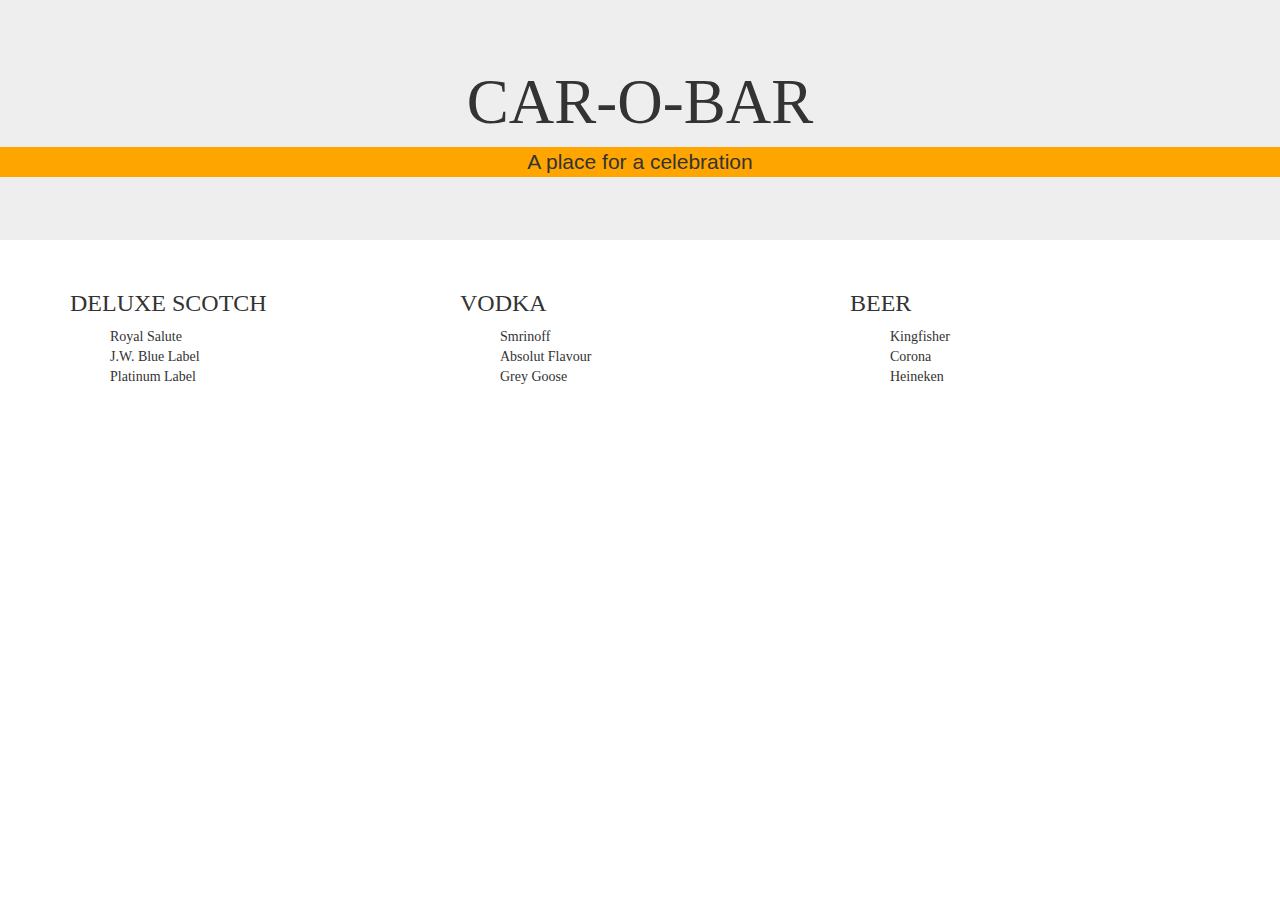
<file: bar.html>
<!DOCTYPE html>
<html lang="en">
<head>
  <title>Bar</title>
  <meta charset="utf-8">
  <meta name="viewport" content="width=device-width, initial-scale=1">
  <link rel="stylesheet" href="https://maxcdn.bootstrapcdn.com/bootstrap/3.4.1/css/bootstrap.min.css">
  <script src="https://ajax.googleapis.com/ajax/libs/jquery/3.5.1/jquery.min.js"></script>
  <script src="https://maxcdn.bootstrapcdn.com/bootstrap/3.4.1/js/bootstrap.min.js"></script>
  <style>
    li{
      font-family: "papyrus";
    }
    h3{
      font-family: "lucida handwriting";
    }
  ul{
      list-style: none;
    }

  </style>
</head>
<body>

<div class="jumbotron text-center">
  <h1 style="font-family: garamond">CAR-O-BAR</h1>
  <p style="background-color: orange">A place for a celebration</p> 
</div>
  
<div class="container">
  <div class="row">
    <div class="col-sm-4">
      <h3>DELUXE SCOTCH</h3>
      <ul id="deluxescotch">
      <li>Royal Salute</li>
      <li>J.W. Blue Label</li>
      <li>Platinum Label</li>
    </div>
    <div class="col-sm-4">
      <h3>VODKA</h3>
      <ul id="vodka">
      <li>Smrinoff</li>
      <li>Absolut Flavour</li>
      <li>Grey Goose</li>
    </div>
    <div class="col-sm-4">
      <h3>BEER</h3>        
      <ul id="beer">
      <li>Kingfisher</li>
      <li>Corona</li>
      <li>Heineken</li>
    </div>
  </div>
</div>

</body>
</html>
</file>
